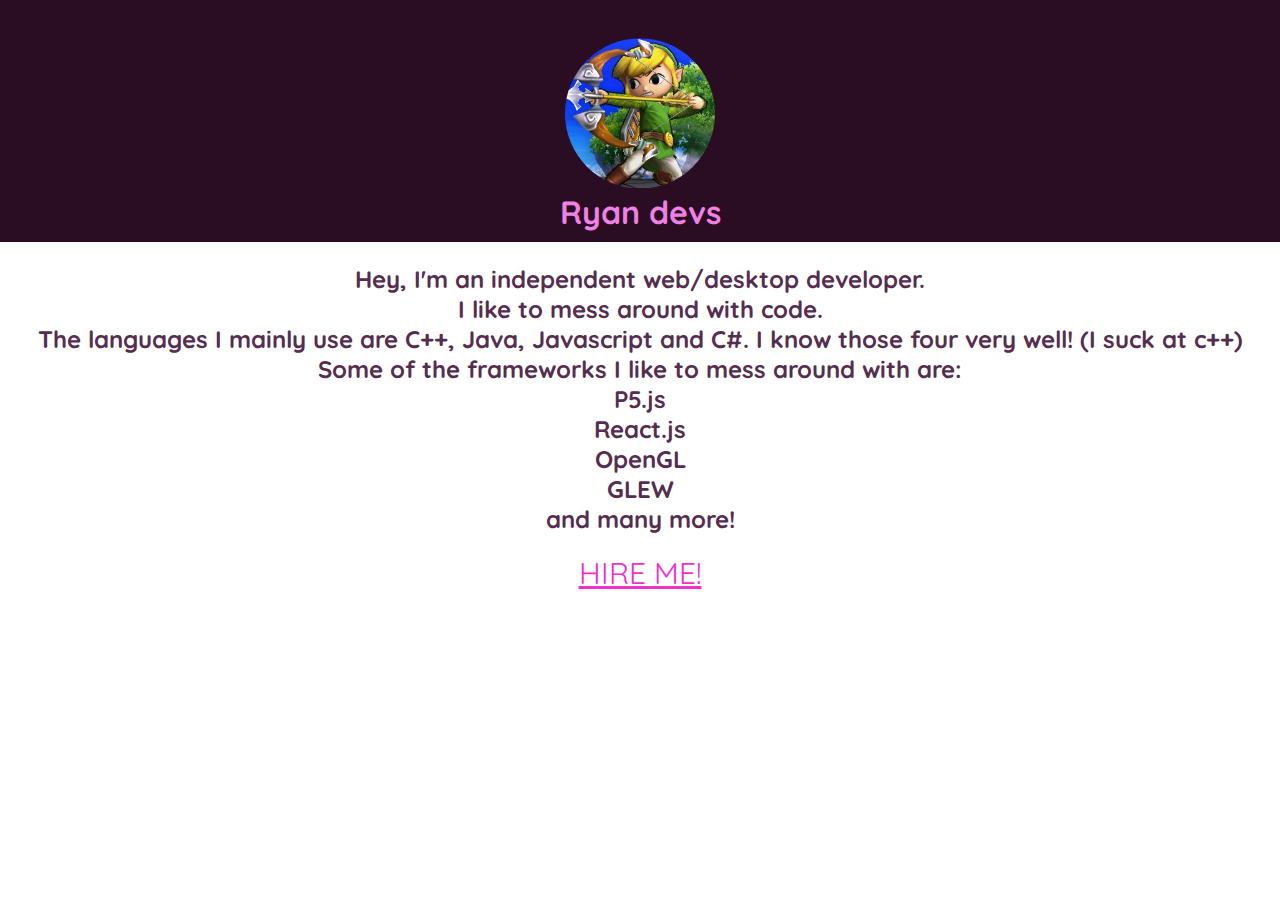
<file: index.html>
<!DOCTYPE html>
<html lang="en">
<head>
    <style>

        @import url('https://fonts.googleapis.com/css?family=Quicksand');

        body,html{
        padding:0px;
        margin: 0px;

        background-color: #fff;
        }

        .header{
        margin-top:0px;
        background-color: #2a0d22;

        }

        .title{
        margin-top:-3%;
        padding-top:-3%;
        padding-bottom:10px;
        font-family: 'Quicksand', sans-serif;
        color: #ef81e4;
        }

        .title:hover{
        margin-top:-3%;
        padding-top:-3%;
        padding-bottom:10px;
        font-family: 'Quicksand', sans-serif;
        color: #bc60b1;
        }

        .round{
        padding-top:3%;
        padding-bottom:3%;
        width:150px;
        height:150px;
        border-radius: 50%;
        }

        .round:hover{

        padding-top:3%;
        padding-bottom:3%;
        width:150px;
        height:150px;
        border-radius: 50%;
        filter: saturate(50%);
        }

        .tt{
        font-family: 'Quicksand', sans-serif;
        color: #552e4f;
        }

        .hire{
        margin-top:-2%;
        font-family: 'Quicksand', sans-serif;
        color: #f12fcc;
        font-size:30px;
        }

        .hire:hover{
        margin-top:-2%;
        font-family: 'Quicksand', sans-serif;
        color: #9c2280;
        font-size:30px;
        }

    </style>
   <!-- <link href="main.css" type="text/css"><link rel="stylesheet" type="text/css" href="main.css">
-->    <link rel="icon" href="src/ico.png">
    <meta charset="UTF-8">
    <title>RyanDevs</title>
    <meta name="viewport" content="width=device-width, initial-scale=1">
</head>
<div class="header">
    <center>
    <img class="round" src="src/me.jpg">
    <h1 class="title">Ryan devs</h1>
    </center>
</div>

<div class="intro">

    <center>

        <h2 class="tt">Hey, I'm an independent web/desktop developer.<br/>
            I like to mess around with code.<br/>
            The languages I mainly use are C++, Java, Javascript
            and C#. I know those four very well! (I suck at c++)  <br/>
            Some of the frameworks I like to mess around with are:<br/>
            P5.js <br/>
            React.js <br/>
            OpenGL <br/>
            GLEW <br/>
            and many more!
        </h2>
        <a href="https://www.fiverr.com/ryancruz437" class="hire">HIRE ME!</a>
    </center>

</div>

</body>
</html>
</file>
<file: main.css>
@import url('https://fonts.googleapis.com/css?family=Quicksand');

body,html{
    padding:0px;
    margin: 0px;

    background-color: #fff;
}

.header{
    margin-top:0px;
    background-color: #2a0d22;

}

.title{
    margin-top:-3%;
    padding-top:-3%;
    padding-bottom:10px;
    font-family: 'Quicksand', sans-serif;
    color: #ef81e4;
}

.title:hover{
    margin-top:-3%;
    padding-top:-3%;
    padding-bottom:10px;
    font-family: 'Quicksand', sans-serif;
    color: #bc60b1;
}

.round{
    padding-top:3%;
    padding-bottom:3%;
    width:150px;
    height:150px;
    border-radius: 50%;
}

.round:hover{

    padding-top:3%;
    padding-bottom:3%;
    width:150px;
    height:150px;
    border-radius: 50%;
    filter: saturate(50%);
}

.tt{
    font-family: 'Quicksand', sans-serif;
    color: #552e4f;
}

.hire{
    margin-top:-2%;
    font-family: 'Quicksand', sans-serif;
    color: #f12fcc;
    font-size:30px;
}

.hire:hover{
    margin-top:-2%;
    font-family: 'Quicksand', sans-serif;
    color: #9c2280;
    font-size:30px;
}
</file>
<file: src/main.css>
@import url('https://fonts.googleapis.com/css?family=Quicksand');

body,html{
    padding:0px;
    margin: 0px;

    background-color: #fff;
}

.header{
    margin-top:0px;
    background-color: #2a0d22;

}

.title{
    margin-top:-3%;
    padding-top:-3%;
    padding-bottom:10px;
    font-family: 'Quicksand', sans-serif;
    color: #ef81e4;
}

.title:hover{
    margin-top:-3%;
    padding-top:-3%;
    padding-bottom:10px;
    font-family: 'Quicksand', sans-serif;
    color: #bc60b1;
}

.round{
    padding-top:3%;
    padding-bottom:3%;
    width:150px;
    height:150px;
    border-radius: 50%;
}

.round:hover{

    padding-top:3%;
    padding-bottom:3%;
    width:150px;
    height:150px;
    border-radius: 50%;
    filter: saturate(50%);
}

.tt{
    font-family: 'Quicksand', sans-serif;
    color: #552e4f;
}

.hire{
    margin-top:-2%;
    font-family: 'Quicksand', sans-serif;
    color: #f12fcc;
    font-size:30px;
}

.hire:hover{
    margin-top:-2%;
    font-family: 'Quicksand', sans-serif;
    color: #9c2280;
    font-size:30px;
}
</file>
